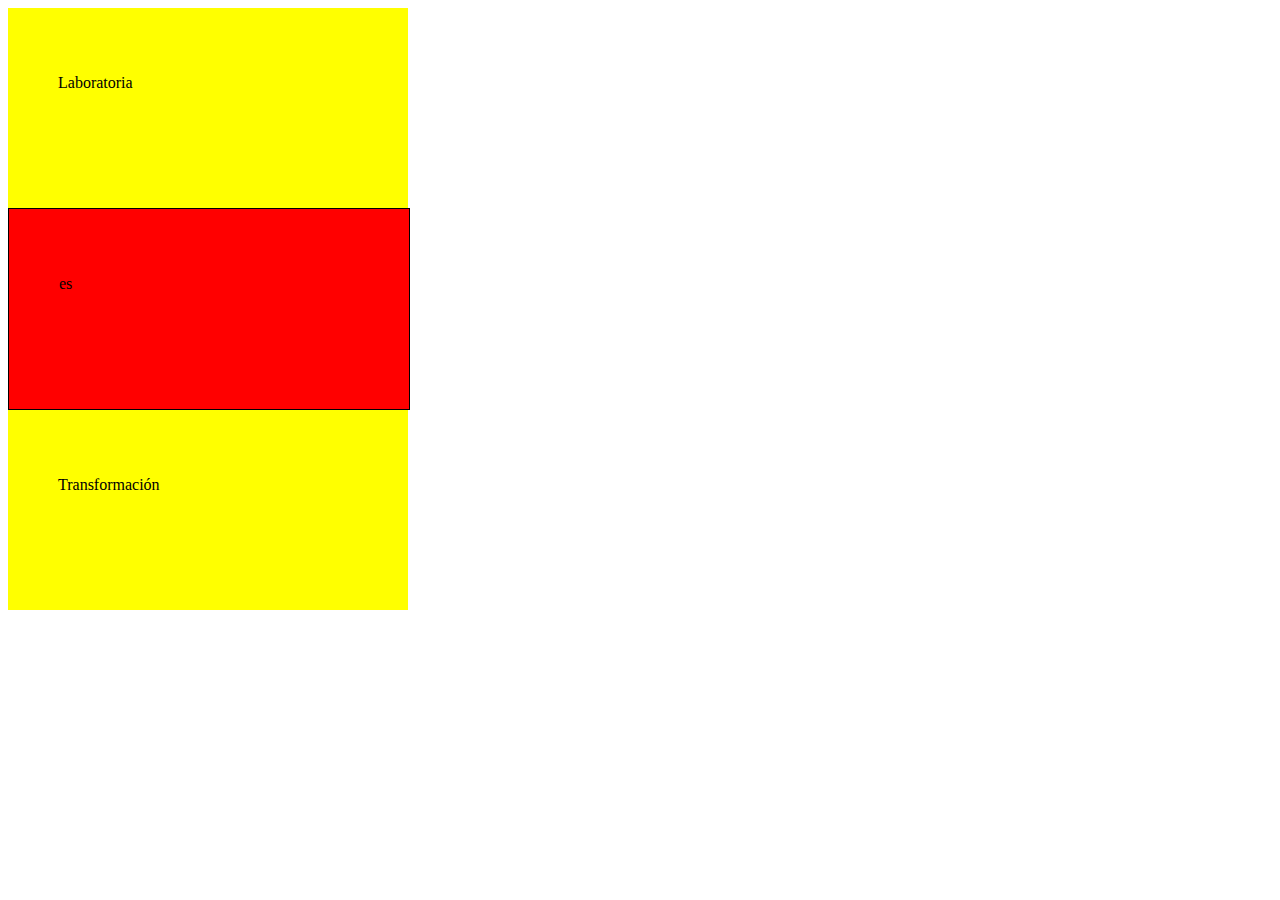
<file: Display/index.html>
<!DOCTYPE html>
<html>
<head>
	<meta charset="UTF-8">
	<title>Box Model</title>
	<link rel="shortcut icon" href="favicon.ico">
	<link rel="stylesheet" type="text/css" href="main.css"><!-- Inserta tu codigo aqui -->
</head>
<body>
	  <div class="padre">
	  <p>Laboratoria</p>
	  </div>

	  <div class="hijo">
	  <p>es</p>
	  </div>

	  <div class="padre">
	  <p>Transformación</p></div>
	</body>
</html>
</file>
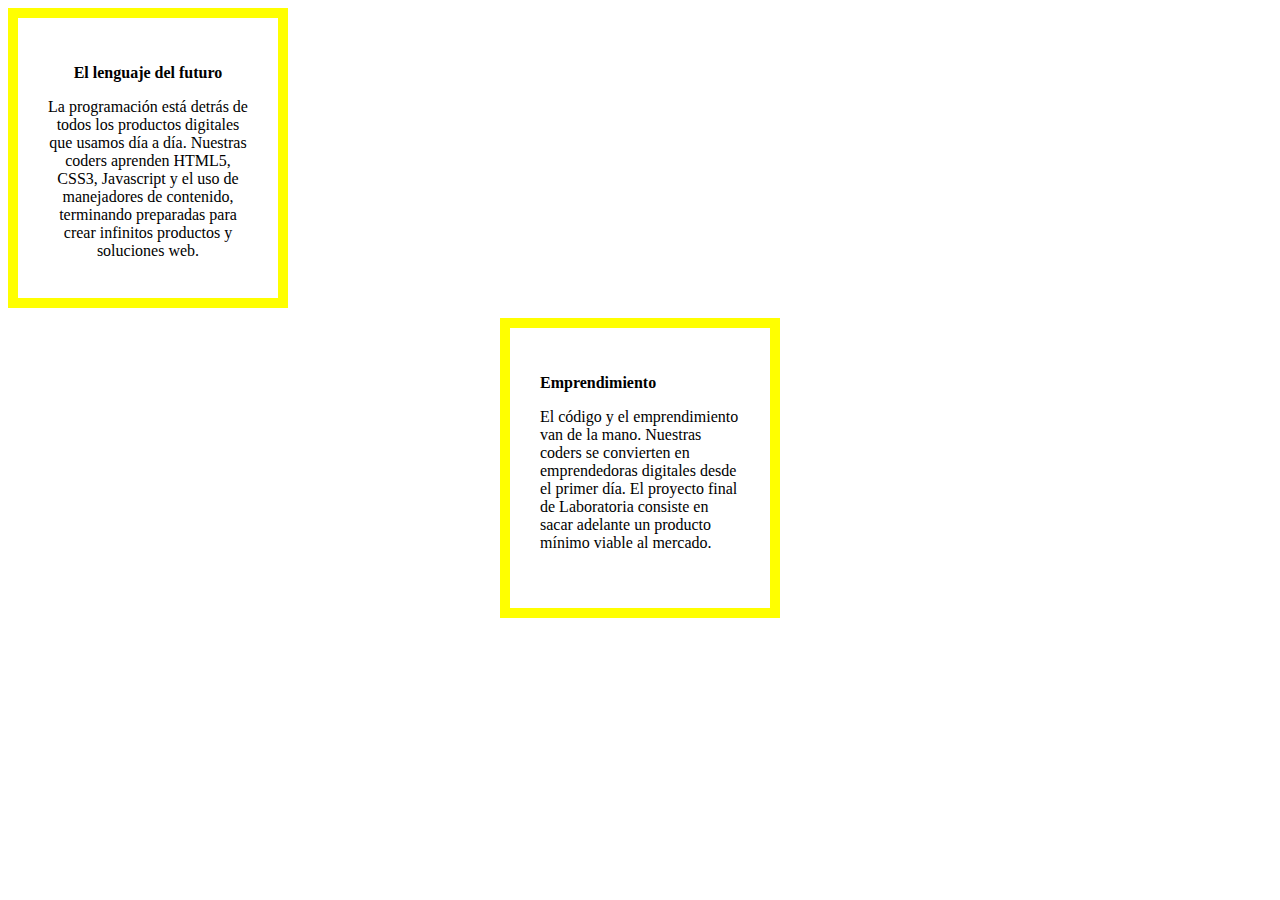
<file: DOM/index.html>
<!DOCTYPE html>
<html>
<head>
	<meta charset="UTF-8">
	<title>Box Model</title>
	<link rel="shortcut icon" href="favicon.ico">
	<link rel="stylesheet" type="text/css" href="main.css">	<!-- Escribe tu código aqui -->
</head>
<body>
		<div class="padre">
	  <p><b>El lenguaje del futuro</b></p>
	  <p>La programación está detrás de todos los productos digitales que usamos día a día. Nuestras coders aprenden HTML5, CSS3, Javascript y el uso de manejadores de contenido, terminando preparadas para crear infinitos productos y soluciones web.</p>
	  </div>
	  <div class="hijo">
	  <p><b>Emprendimiento</b></p>
	  <p>El código y el emprendimiento van de la mano. Nuestras coders se convierten en emprendedoras digitales desde el primer día. El proyecto final de Laboratoria consiste en sacar adelante un producto mínimo viable al mercado.</p>
	  </div><!-- Escribe tu código aqui -->
</body>
</html>
</file>
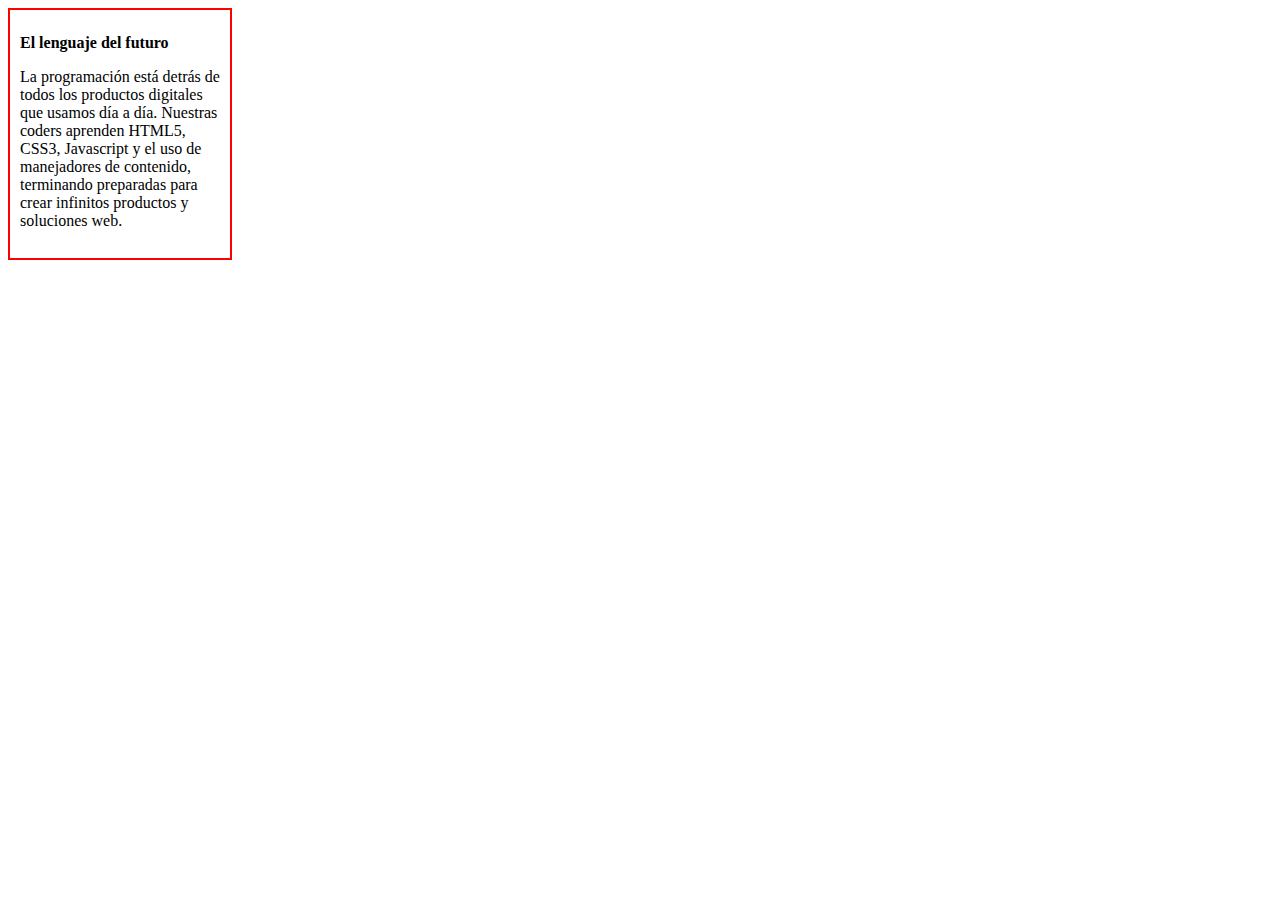
<file: Margin/index.html>
<!DOCTYPE html>
<html>
<head>
	<meta charset="UTF-8">
	<title>Box Model</title>
	<link rel="shortcut icon" href="favicon.ico">
	<link rel="stylesheet" type="text/css" href="main.css"><!-- Inserta tu codigo aqui -->
</head>
<body>
	  <div class="padre">
	  <p><b>El lenguaje del futuro</b></p>
	  <p>La programación está detrás de todos los productos digitales que usamos día a día. Nuestras coders aprenden HTML5, CSS3, Javascript y el uso de manejadores de contenido, terminando preparadas para crear infinitos productos y soluciones web.</p>
	  </div><!-- Inserta tu codigo aqui -->
</body>
</html>
</file>
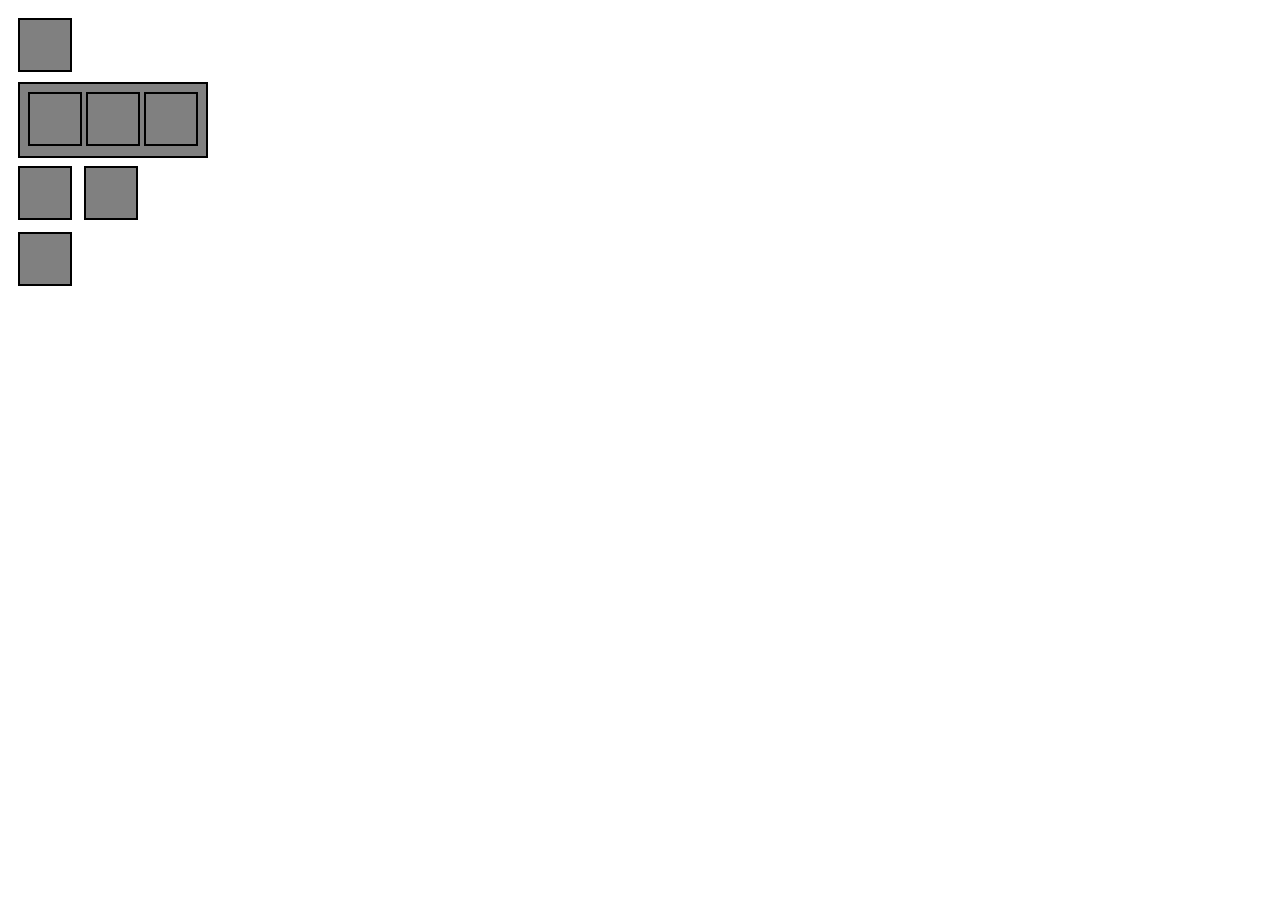
<file: Display/Caja.html>
<!DOCTYPE html>
<html>
<head>
	<meta charset="UTF-8">
	<title>Box Model</title>
	<link rel="shortcut icon" href="favicon.ico">
	<link rel="stylesheet" type="text/css" href="caja.css"><!-- Inserta tu codigo aqui -->
</head>
<body>
	<div class="master">
		 <div class="general"></div>
		 <div class="general rectangulo">
			<div class="adentro  general"></div>
			<div class="adentro general"></div>
			<div class="adentro general"></div>
		  </div>
		  <div class="abc def general"></div>
		  <div class="abc general"></div>		 
		  <div class="general"></div> 
	</div>
</body>
</html>
</file>
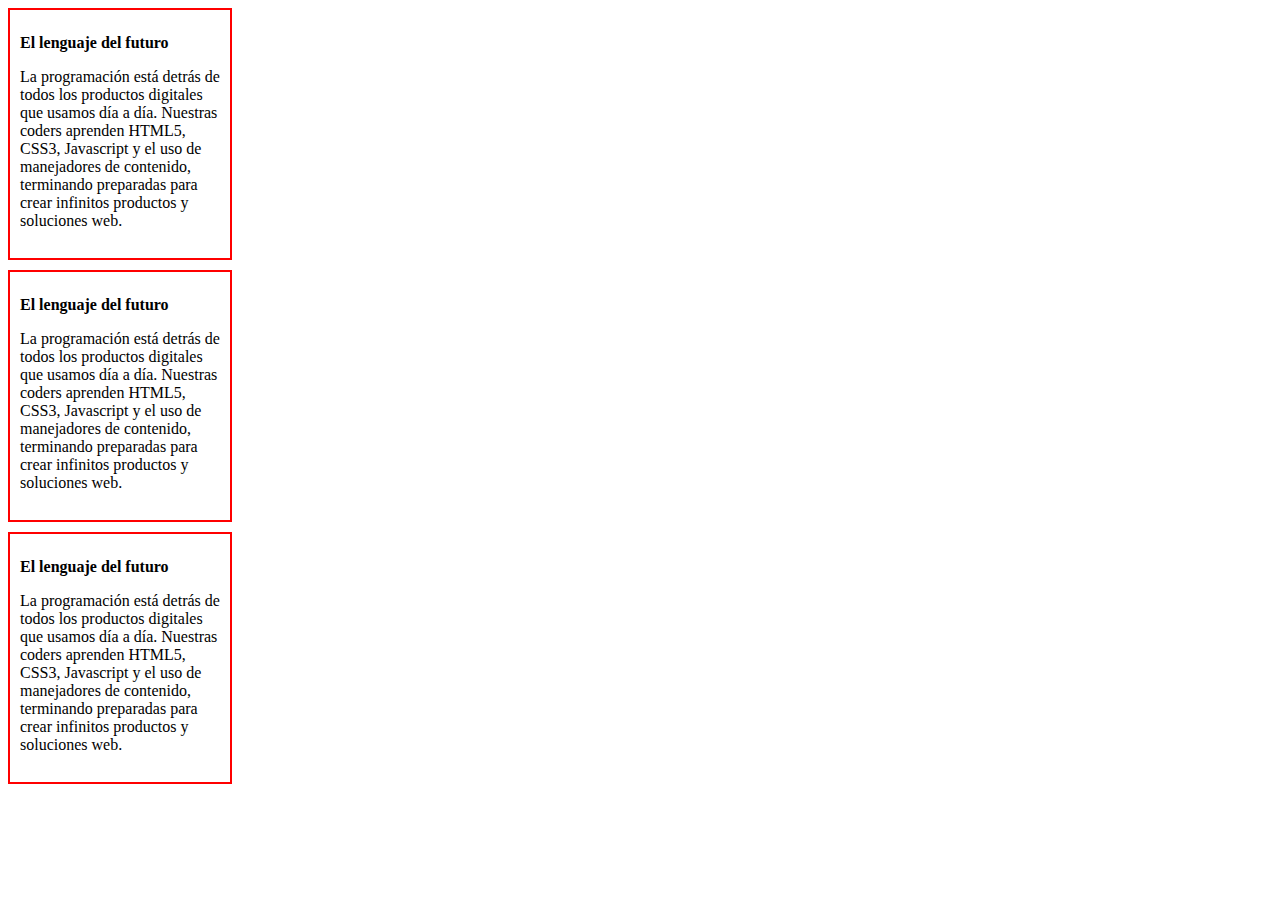
<file: Margin/index1.html>
<!DOCTYPE html>
<html>
<head>
	<meta charset="UTF-8">
	<title>Box Model</title>
	<link rel="shortcut icon" href="favicon.ico">
	<link rel="stylesheet" type="text/css" href="main.css"><!-- Inserta tu codigo aqui -->
</head>
<body>
	  <div class="padre">
	  <p><b>El lenguaje del futuro</b></p>
	  <p>La programación está detrás de todos los productos digitales que usamos día a día. Nuestras coders aprenden HTML5, CSS3, Javascript y el uso de manejadores de contenido, terminando preparadas para crear infinitos productos y soluciones web.</p>
	  </div>
	  <div class="padre">
	  <p><b>El lenguaje del futuro</b></p>
	  <p>La programación está detrás de todos los productos digitales que usamos día a día. Nuestras coders aprenden HTML5, CSS3, Javascript y el uso de manejadores de contenido, terminando preparadas para crear infinitos productos y soluciones web.</p>
	  </div>
	  <div class="padre">
	  <p><b>El lenguaje del futuro</b></p>
	  <p>La programación está detrás de todos los productos digitales que usamos día a día. Nuestras coders aprenden HTML5, CSS3, Javascript y el uso de manejadores de contenido, terminando preparadas para crear infinitos productos y soluciones web.</p>
	  </div><!-- Inserta tu codigo aqui -->
</body>
</html>
</file>
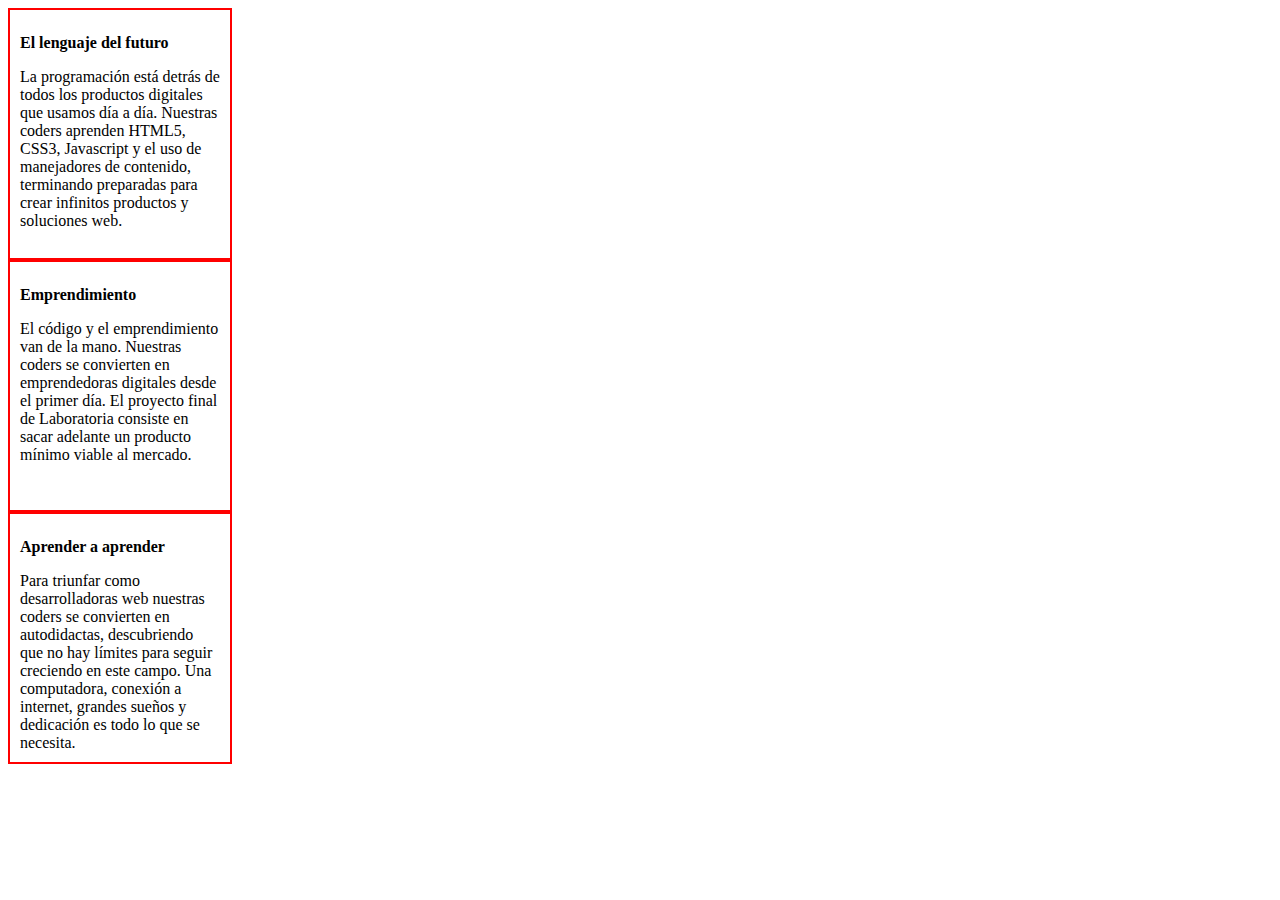
<file: Margin/index2.html>
<!DOCTYPE html>
<html>
<head>
	<meta charset="UTF-8">
	<title>Box Model</title>
	<link rel="shortcut icon" href="favicon.ico">
	<link rel="stylesheet" type="text/css" href="main1.css"><!-- Inserta tu codigo aqui -->
</head>
<body>
	  <div class="padre">
	  <p><b>El lenguaje del futuro</b></p>
	  <p>La programación está detrás de todos los productos digitales que usamos día a día. Nuestras coders aprenden HTML5, CSS3, Javascript y el uso de manejadores de contenido, terminando preparadas para crear infinitos productos y soluciones web.</p>
	  </div>
	  <div class="padre">
	  <p><b>Emprendimiento</b></p>
	  <p>El código y el emprendimiento van de la mano. Nuestras coders se convierten en emprendedoras digitales desde el primer día. El proyecto final de Laboratoria consiste en sacar adelante un producto mínimo viable al mercado.</p>
	  </div>
	  <div class="padre">
	  <p><b>Aprender a aprender</b></p>
	  <p>Para triunfar como desarrolladoras web nuestras coders se convierten en autodidactas, descubriendo que no hay límites para seguir creciendo en este campo. Una computadora, conexión a internet, grandes sueños y dedicación es todo lo que se necesita.</p>
	  </div><!-- Inserta tu codigo aqui -->
</body>
</html>
</file>
<file: Display/main.css>
.padre {
background-color: yellow;
display:block;
padding: 50px;
}

.hijo{
border:1px solid black;
background-color: red;
display:block;
padding: 50px;

}

div{
	height: 100px;
	width: 300px;
	
}
</file>
<file: DOM/main.css>
/* Escribe aqui tu CSS */
     div {
        border: 10px solid yellow;
        padding-top: 30px;
        padding-bottom: 30px; 
        padding-left:30px;
        padding-right: 30px;
       background-color:white;
       width: 200px;
       height: 220px;
       margin-right: 10px;
       margin-bottom: 10px;
       margin-right: auto;
       margin-left: auto;
       text-align: left;}

       .padre{
       	margin-left:0px;
       	text-align:center;
       }
</file>
<file: Margin/main.css>
/* Agrega aqui tu CSS */
     .padre{
        border: 2px solid red;
        padding-top: 8px;
        padding-bottom: 20px; 
        padding-left:10px;
        padding-right: 10px;
       background-color:white;
       width: 200px;
       height: 220px;
       display:block;
       margin-bottom: 10px;}
</file>
<file: Display/caja.css>
.general {
	background-color: gray;
	border: 2px solid black;
	width: 50px;
	height: 50px;

}

.rectangulo {
	width: 170px;
	height: 56px;
	padding: 8px;
	background-color: gray;
	margin-top: 10px;
}

.adentro{
	display:inline-block;
	padding: 0px;
	margin: 0px;

}

.abc{
	display:inline-block;
	margin: 8px 8px;
}

.def{
	margin-right: 0px;
	margin-left: 0px;
}



.master {
    padding: 10px;
}
</file>
<file: Margin/main1.css>
/* Agrega aqui tu CSS */
     .padre{
        border: 2px solid red;
        padding-top: 8px;
        padding-bottom: 20px; 
        padding-left:10px;
        padding-right: 10px;
       background-color:white;
       width: 200px;
       height: 220px;
       display:block;
       }
</file>
